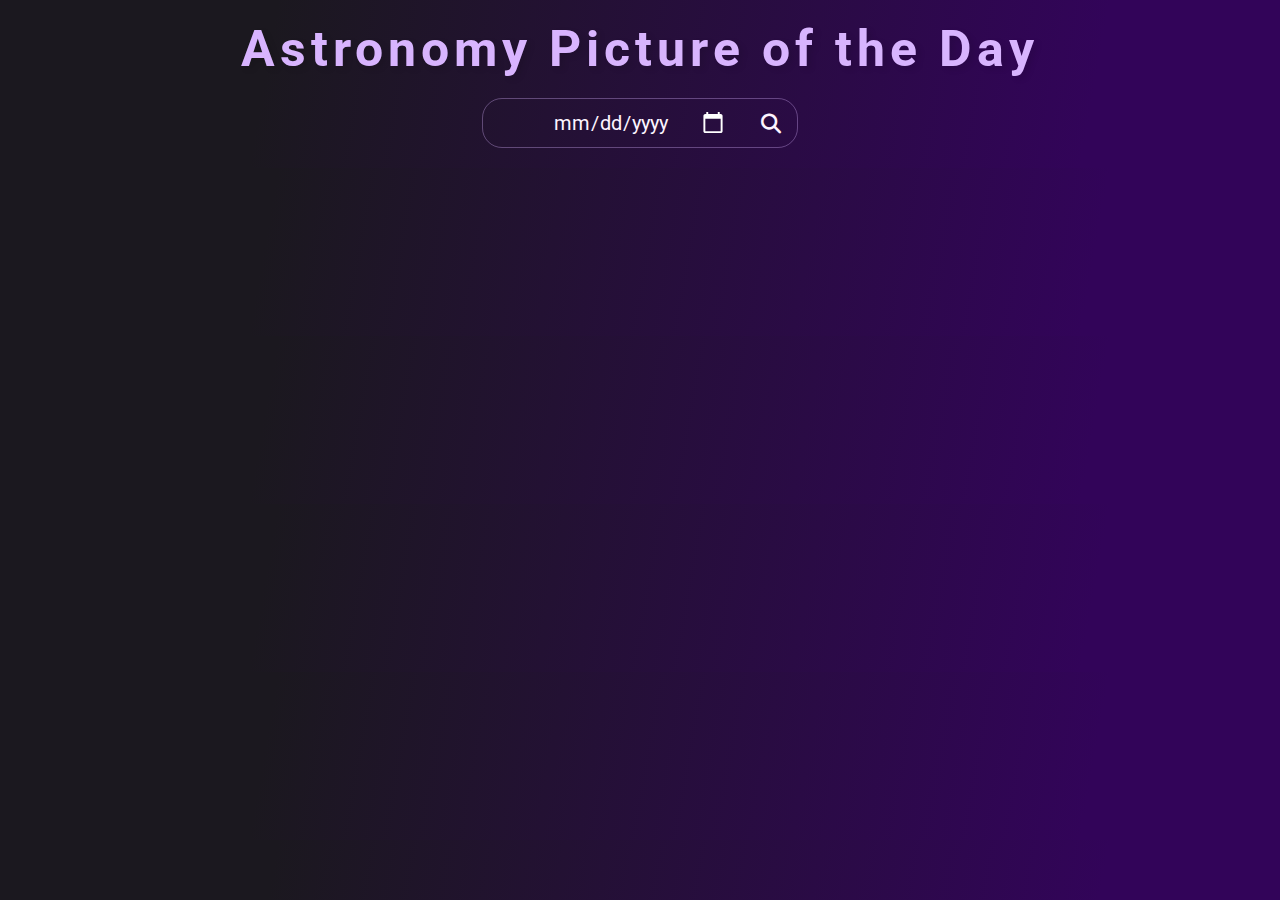
<file: index.html>
<!DOCTYPE html>
<html lang="en">

<head>
  <meta charset="UTF-8">
  <meta name="viewport" content="width=device-width, initial-scale=1.0">
  <title>Astronomy Picture of the Day</title>
  <link rel="stylesheet" href="style.css">
  <link rel="icon" href="/favicon.ico" type="image/x-icon">

  <link rel="stylesheet" href="https://cdnjs.cloudflare.com/ajax/libs/font-awesome/6.4.2/css/all.min.css">
</head>

<body>

  <div class="container">
    <h1>Astronomy Picture of the Day </h1>
    <div class="search">
      <input type="date" id="" name="">
      <button class="btnSearch"><i class="fa-solid fa-magnifying-glass"></i></button>
    </div>
    <div class="images">
    </div>

  </div>


  <div class="details-container active">
  </div>






  <script src="script.js" type="module"></script>
</body>

</html>
</file>
<file: style.css>
@import url('https://fonts.googleapis.com/css2?family=Roboto:wght@300;400;500;700;900&display=swap');

* {
    margin: 0;
    padding: 0;
    box-sizing: border-box;
    font-family: 'Roboto', sans-serif;

}

body {
    background: linear-gradient(99.9deg, rgba(27, 24, 31, 1) 21.2%, rgba(50, 4, 89, 1) 84.8%);
    position: relative;

}

.container {
    display: flex;
    align-items: center;
    justify-content: center;
    text-align: center;
    flex-direction: column;
    overflow-y: scroll;
    scroll-behavior: smooth;


}



::-webkit-scrollbar {
    width: 5px;
}

::-webkit-scrollbar-track {
    background-color: #eef2ff;
}

::-webkit-scrollbar-thumb {
    background-color: blueviolet;
    border-radius: 8px;
}

h1 {
    font-size: 50px;
    letter-spacing: 5px;
    text-shadow: 4px 3px 6px rgba(0, 0, 0, 0.1);
    color: #d8b4fe;
    margin-top: 20px;
}

.search {
    position: relative;
    margin: 20px 500px 20px;
    padding: 10px 70px;
    border-radius: 20px;
    cursor: pointer;
    border: #d8b4fe58 0.2px solid;
    display: flex;
    align-items: center;

}

.search>input {
    outline: none;
    border: none;
    background-color: transparent;
    color: #fdf4ff;
    font-size: 20px;


}

input[type="date"]::-webkit-calendar-picker-indicator {
    filter: invert(1);
    /* Takvim simgesini ters çevirerek renk değiştirme */
    cursor: pointer;
    font-size: larger;


}

.search>button {
    background: transparent;
    border: none;
    position: absolute;
    color: #fdf4ff;
    top: 15px;
    right: 5%;
    cursor: pointer;
    transition: transform .3s ease;
}

.search>button i {

    font-size: 20px;
}

button i:hover {
    transform: scale(1.2);
}



/*İmage=========container*/
.images {
    display: flex;
    flex-wrap: wrap;
    justify-content: center;
    align-items: center;
    max-width: 85%;



}

.image-container {
    margin: 20px;
    padding: 20px;
    border: #d8b4fe58 0.2px solid;
    border-radius: 20px;
    background-color: transparent;
    cursor: pointer;

}

.image {
    width: 300px;
    height: 300px;
    overflow: hidden;

}

.image>img {
    width: 300px;
    height: 300px;
    object-fit: cover;
    object-position: center center;
    border-radius: 20px;
    transition: transform .3s ease-in;
    cursor: pointer;



}

.img-details {
    display: flex;
    flex-direction: column;
    align-items: center;
    justify-content: center;
    margin-top: 20px;
    color: #d8b4fe;
    pointer-events: none;

}

.title {
    font-size: 15px;
    text-transform: capitalize;
    margin-bottom: 10px;
    pointer-events: none;


}


/*=========data-container=====================*/








.container-data {
    background: linear-gradient(99.9deg, rgba(27, 24, 31, 1) 21.2%, rgba(50, 4, 89, 1) 84.8%);
    backdrop-filter: blur(10px);
    /* Bulanıklaştırma miktarını ayarlayabilirsiniz */
    position: fixed;
    top: 0;
    left: 0;
    min-height: 100vh;
    border: #d8b4fe58 0.2px solid;
    display: flex;
    flex-direction: column;
    align-items: center;
    justify-content: center;
    backdrop-filter: blur(10px);

}

.closeBtn {
    font-size: 30px;
    margin: 2% 2% 0 95%;
    background: transparent;
    border: none;
    outline: none;
    cursor: pointer;

}

.fa-xmark {
    color: #d8b4fe;
    font-size: 40px;
}


.image-data {
    border-radius: 20px;
    width: 700px;
    height: 400px;
    overflow: hidden;
   

}


.image-data>img {
    width: 700px;
    height: 400px;
    object-fit: cover;
    object-position: center center;
    border-radius: 20px;

}

.container-data>.img-details {
    display: flex;
    align-items: center;
    justify-content: start;
    gap: 5px;
    padding: 0 50px;
    margin-bottom: 50px;



}

.details-container .active {
    display: none;
}


/*Responsive*/
@media (min-width: 600px) and (max-width: 1024px) {
    h1 {
        font-size: 30px;
    }

    .search {
        padding-right: 100px;
    }

    .search input {
        font-size: 15px;
    }


    .search>button i {

        font-size: 17px;
    }

    .image-data {

        width: 400px;
        height: 400px;
    }

    .image-data>img {
        width: 400px;
        height: 400px;
    }

    .closeBtn {
        font-size: 30px;
        margin: 0 2% 0 50%;
    }
}




@media (min-width: 300px) and (max-width: 600px) {
    h1 {
        font-size: 22px;
    }

    .search {
        padding-right: 100px;
    }

    .search input {
        font-size: 15px;
    }


    .search>button i {

        font-size: 17px;
    }

    .image-data {

        width: 300px;
        height: 300px;
    }

    .image-data>img {
        width: 300px;
        height: 300px;
    }

    .img-details h2 {
        text-align: center;
    }


    .closeBtn {
        font-size: 30px;
        margin: 0 1% 0 50%;
    }
}
</file>
